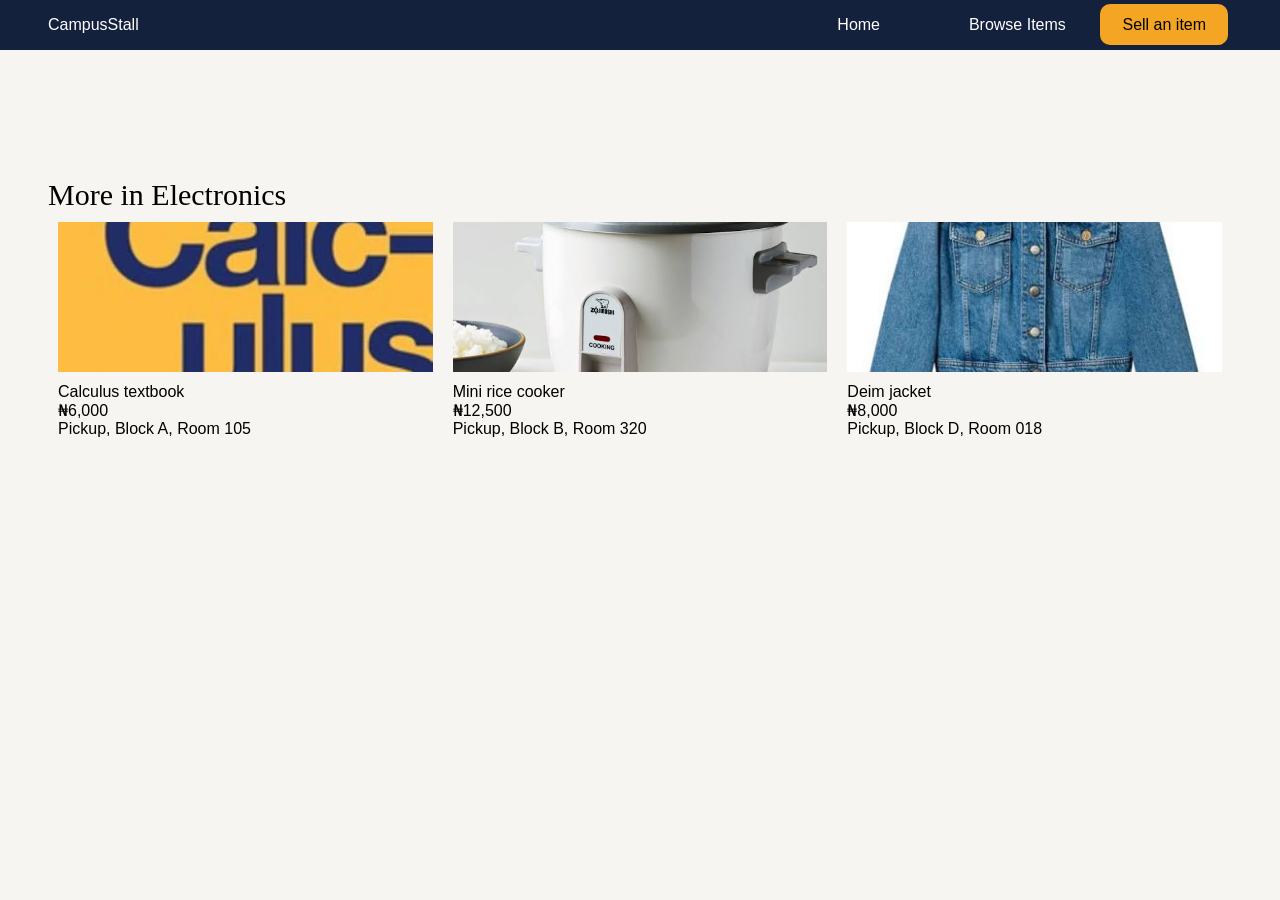
<file: product.html>
<!doctype html>
<html lang="en">
  <head>
    <meta charset="UTF-8" />
    <meta name="viewport" content="width=device-width, initial-scale=1.0" />
    <title>Document</title>
    <link rel="stylesheet" href="styles/product.css" />
  </head>
  <body>
    <div>
      <nav class="navbar">
        <ul>
          <span class="left-nav">CampusStall</span>
          <span class="right-nav">
            <li><a href="index.html">Home</a></li>
            <li><a href="products.html">Browse Items</a></li>
            <li>
              <a href="upload.html" class="orange-background">Sell an item</a>
            </li>
          </span>
        </ul>
      </nav>
    </div>
    <div class="main"></div>
    <div>
      <div class="listings">
        <div class="listings-head">More in Electronics</div>

        <div class="listings-cards">
          <div class="listing-card">
            <div class="listing-img">
              <img src="images/calculus_textbook.jpg" alt="" />
            </div>
            <div class="listing-description">
              <div>Calculus textbook</div>
              <div>₦6,000</div>
              <div>Pickup, Block A, Room 105</div>
            </div>
          </div>
          <div class="listing-card">
            <div class="listing-img">
              <img src="images/rice_cooker.jpg" alt="" />
            </div>
            <div class="listing-description">
              <div>Mini rice cooker</div>
              <div>₦12,500</div>
              <div>Pickup, Block B, Room 320</div>
            </div>
          </div>
          <div class="listing-card">
            <div class="listing-img">
              <img src="images/denim_jacket.jpg" alt="" />
            </div>
            <div class="listing-description">
              <div>Deim jacket</div>
              <div>₦8,000</div>
              <div>Pickup, Block D, Room 018</div>
            </div>
          </div>
        </div>
      </div>
    </div>
    <script type="module" src="scripts/product.js"></script>
    <script type="module" src="scripts/items.js"></script>
  </body>
</html>
</file>
<file: styles/product.css>
* {
  margin: 0;
  padding: 0;
  box-sizing: border-box;
}
body {
  font-family: "Bricolage Grotesque", sans-serif;
  background-color: rgb(246, 245, 241);
}
.navbar {
  background-color: #14213d;
  padding: 16px 48px;
}
.navbar ul {
  display: flex;
  flex-direction: row;
}
.left-nav {
  flex: 2;
  color: white;
}

.right-nav {
  flex: 1;
  display: flex;
}
.right-nav li {
  flex: 1;
}
nav ul li {
  list-style-type: none;
  flex: 1;
}
nav ul li a {
  text-decoration: none;
  color: white;
  font-size: 16px;
  font-family: "DM-Sans", sans-serif;
}
.orange-background {
  background-color: #f5a524;
  padding: 12px 22px;
  border-radius: 10px;
  color: black;
}
.card-orange p {
  font-size: 18px;
  font-family: "DM Sans";
}
.listings {
  padding: 0px 48px 56px;
}

.listings-head {
  font-size: 30px;
  font-family: "Bricolage Grotesque";
}
.listings-cards {
  display: flex;
}
.listing-card {
  display: flex;
  flex-direction: column;
  padding: 10px;
  flex: 1;
  border-radius: 10px;
}
.listing-card img {
  width: 100%;
  height: 150px;
  object-fit: cover;
  margin-bottom: 7px;
}
.listing-card p {
  margin-top: auto;
}
.main {
  display: flex;
  padding: 72px 48px 56px;
}
.left-main {
  flex: 1;
}
.right-main {
  flex: 1;
}
.item {
  font-family: "Bricolage Grotesque";
  font-size: 42px;
  margin-bottom: 10px;
}
.item-description {
  font-size: 18px;
  font-family: "DM Sans";
  margin-bottom: 20px;
}
.item-summary {
  background-color: white;
  border-radius: 5px;
  padding: 15px;
  margin-bottom: 20px;
}
.item-room,
.item-seller,
.item-date {
  display: flex;
  border-bottom: 1px solid rgba(0, 0, 0, 0.5);
  margin-bottom: 10px;
}
.item-room-right,
.item-seller-right,
.item-date-right {
  margin-left: auto;
}
.item-contact {
  display: flex;
  gap: 50px;
  margin-bottom: 10px;
  text-align: center;
}
.anchor-whatsapp-contact {
  background-color: #14213d;
  color: white;
  flex: 1;
  width: 70%;
  height: 50px;
  border-radius: 10px;
  display: flex;
  align-items: center;
  justify-content: center;
}
.mark-sold {
  background-color: rgb(246, 245, 241);
  border: 1px solid rgba(0, 0, 0, 0.5);
  flex: 1;
  width: 100px;
  height: 50px;
  border-radius: 10px;
  display: flex;
  align-items: center;
  justify-content: center;
}
.small-text {
  font-size: 14px;
  font-family: "DM Sans";
}
a {
  text-decoration: none;
}
/* Tablets */
@media (max-width: 900px) {
  .navbar {
    padding: 16px 24px;
  }

  .main {
    padding: 48px 24px;
    gap: 24px;
  }

  .item {
    font-size: 32px;
  }

  .item-contact {
    gap: 12px;
  }

  .listings {
    padding: 0 24px 40px;
  }

  .listing-card img {
    height: 130px;
  }
}

/* Mobile phones */
@media (max-width: 600px) {
  .navbar {
    padding: 16px;
  }

  .navbar ul {
    align-items: center;
    gap: 10px;
  }

  .left-nav {
    flex: 1;
    white-space: nowrap;
  }

  .right-nav {
    flex: 2;
    align-items: center;
    justify-content: flex-end;
    gap: 8px;
  }

  .right-nav li {
    flex: initial;
  }

  nav ul li a {
    font-size: 12px;
  }

  .orange-background {
    padding: 9px 10px;
  }

  .main {
    flex-direction: column;
    padding: 32px 16px;
    gap: 24px;
  }

  .left-main,
  .right-main {
    width: 100%;
  }

  .left-main img {
    max-width: 100%;
  }

  .item {
    font-size: 30px;
  }

  .item-description {
    font-size: 16px;
  }

  .item-summary {
    padding: 12px;
  }

  .item-contact {
    gap: 10px;
  }

  .anchor-whatsapp-contact,
  .mark-sold {
    min-width: 0;
    height: 48px;
    font-size: 13px;
    padding: 8px;
  }

  .anchor-whatsapp-contact {
    width: auto;
  }

  .listings {
    padding: 0 16px 32px;
  }

  .listings-head {
    font-size: 24px;
    margin-bottom: 12px;
  }

  .listings-cards {
    flex-wrap: wrap;
  }

  .listing-card {
    flex: 1 1 45%;
    min-width: 0;
  }

  .listing-card img {
    height: 120px;
  }
}

/* Small mobile phones */
@media (max-width: 380px) {
  .navbar ul {
    gap: 6px;
  }

  .left-nav {
    font-size: 13px;
  }

  .right-nav {
    gap: 5px;
  }

  nav ul li a {
    font-size: 10px;
  }

  .orange-background {
    padding: 8px 6px;
  }

  .item {
    font-size: 26px;
  }

  .item-contact {
    gap: 6px;
  }

  .anchor-whatsapp-contact,
  .mark-sold {
    font-size: 11px;
  }
}
</file>
